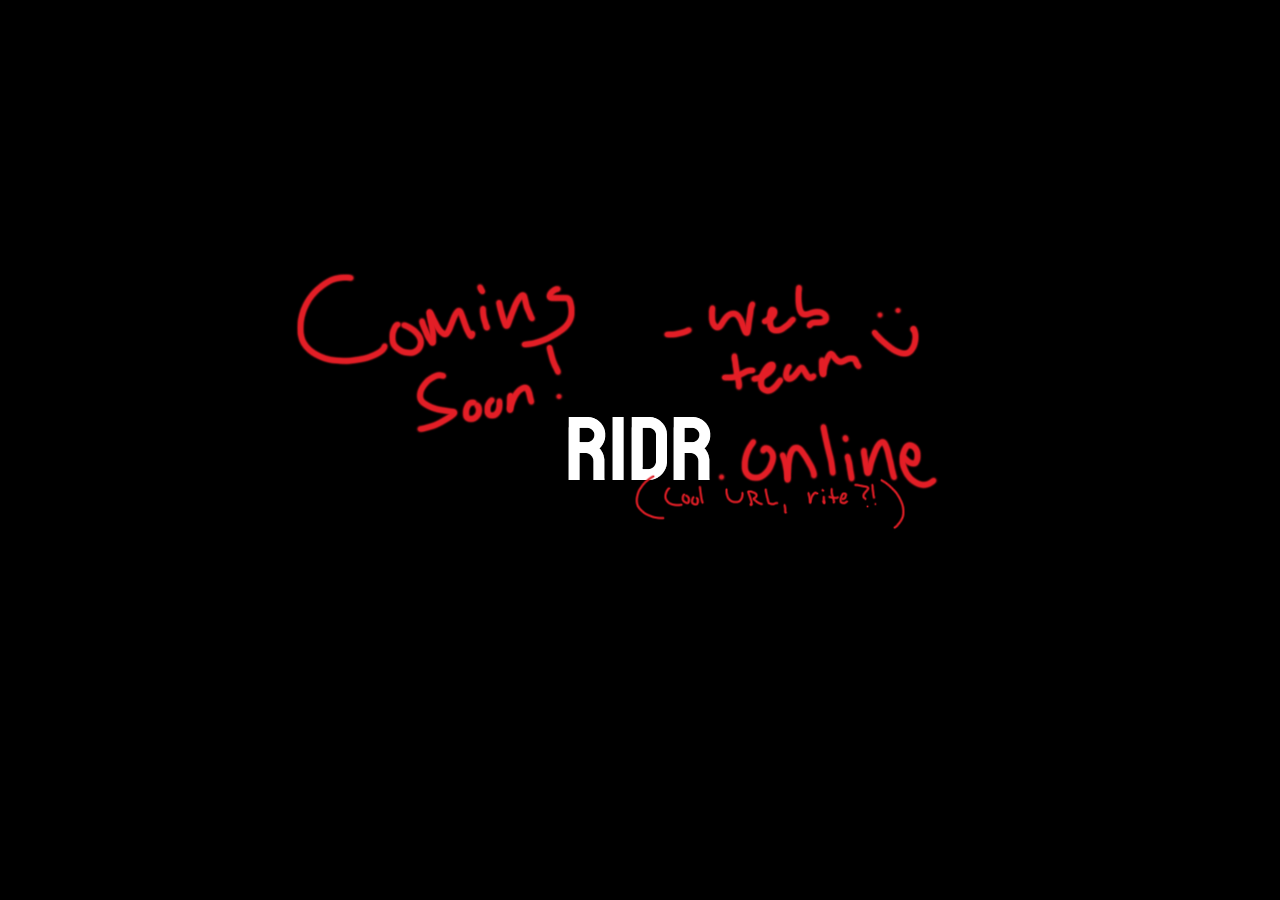
<file: teaser.html>
<!doctype html>

<html lang="en">
<head>
  <meta charset="utf-8">
  <style>
    .centered {
      position: fixed;
      top: 50%;
      left: 50%;
      transform: translate(-50%, -50%);
    }
  </style>
</head>

<body style="background-color:#000">
  <div class="centered">
    <img src="icons/ridrtease.png" alt="don't worry, soft-coded this time ;)">
  </div>
</body>
</html>
</file>
